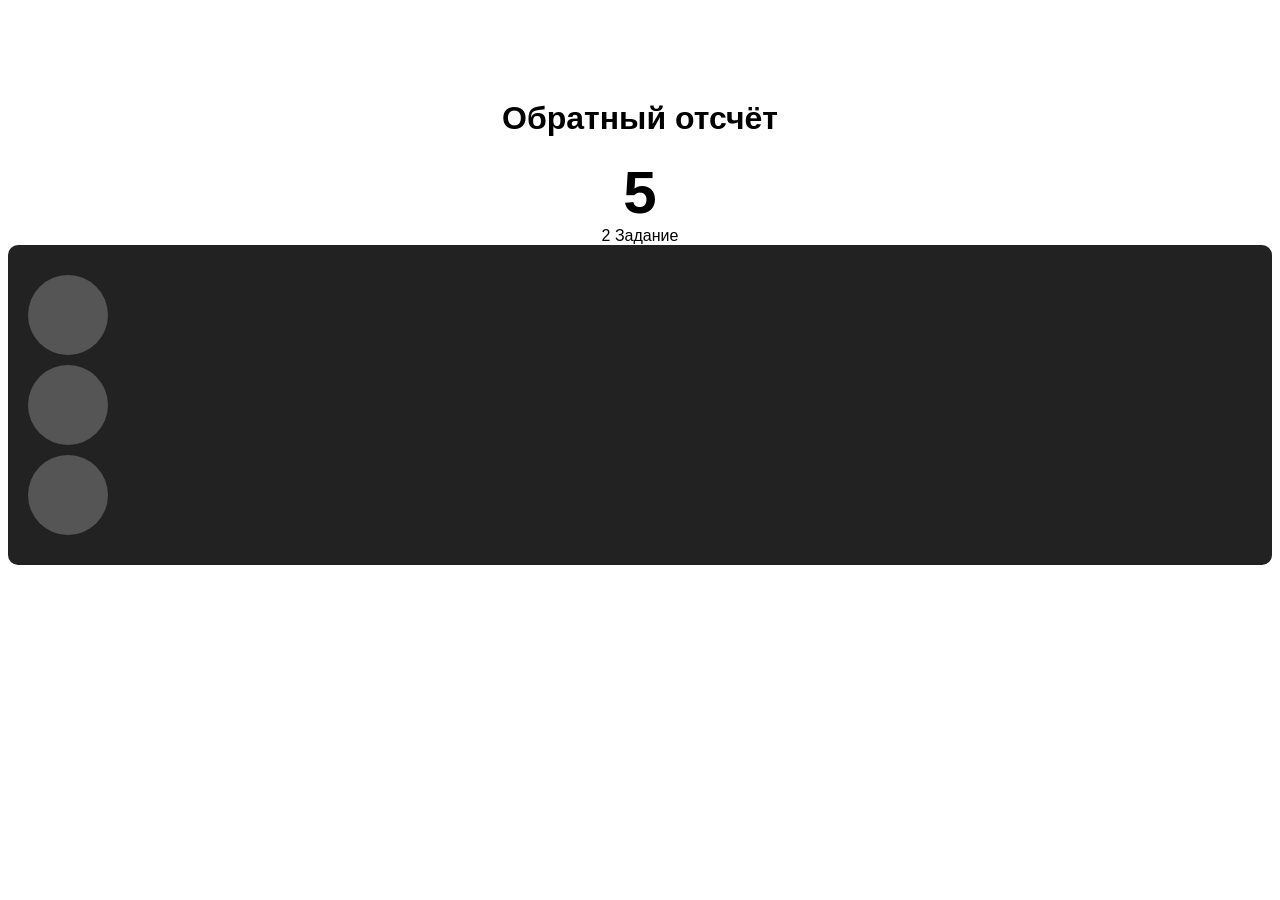
<file: 1. Асинхронное программирование в JS/index.html>
<!DOCTYPE html>
<html lang="ru">
<head>
    <meta charset="UTF-8">
    <title>Обратный отсчёт</title>
    <link rel="stylesheet" href="style.css">
</head>
<body>

    <h1>Обратный отсчёт</h1>
    <div id="countdown">5</div>

    <script src="script.js"></script>
</body>
</html>

2 Задание 

<!DOCTYPE html>
<html lang="ru">
<head>
    <meta charset="UTF-8">
    <title>Светофор</title>
    <link rel="stylesheet" href="style.css">
</head>
<body>

    <div class="traffic-light">
        <div class="light" id="red"></div>
        <div class="light" id="yellow"></div>
        <div class="light" id="green"></div>
    </div>

    <script src="script.js"></script>
</body>
</html>
</file>
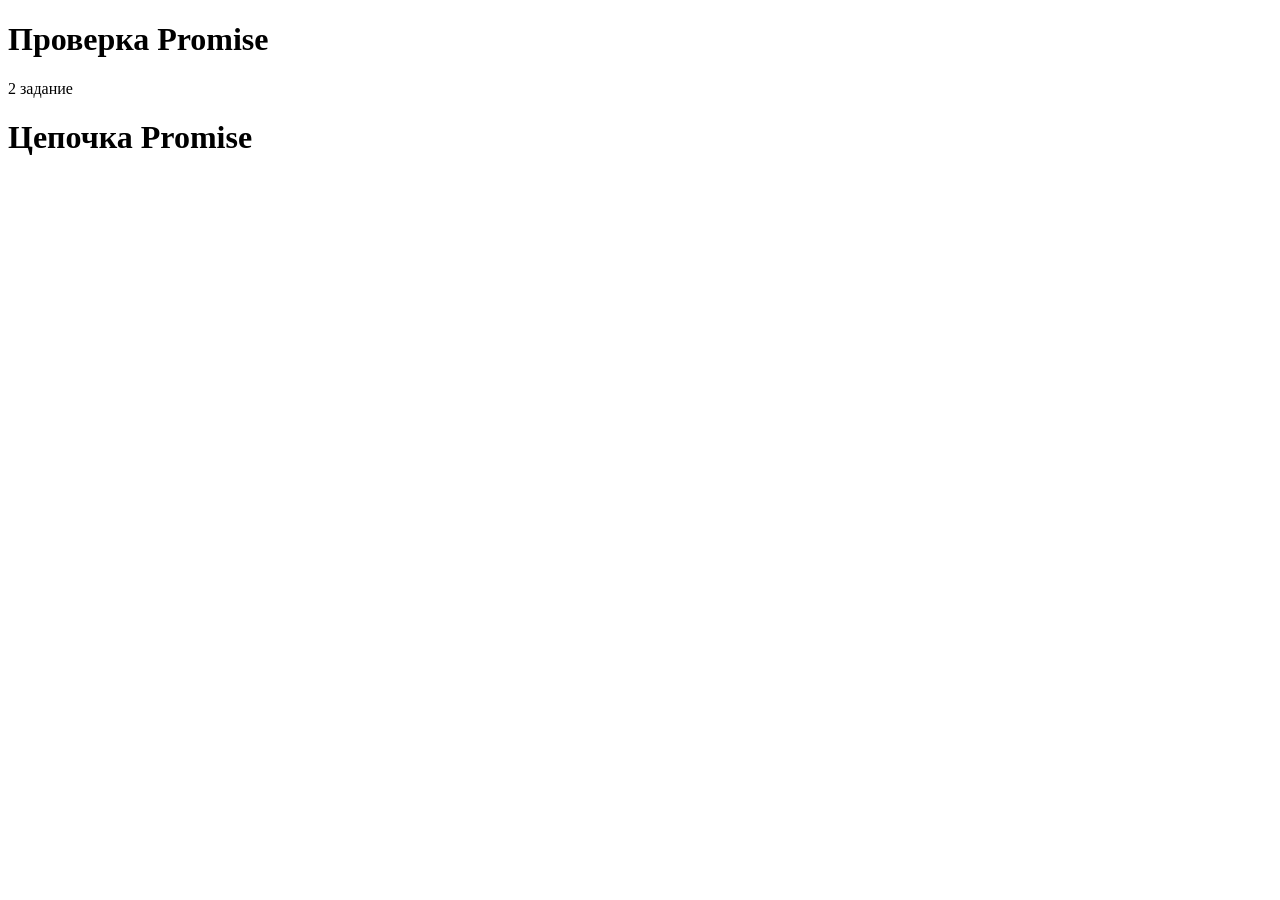
<file: 2. Промисы /index.html>
<!DOCTYPE html>
<html lang="ru">
<head>
    <meta charset="UTF-8">
    <title>Promise Delay</title>
</head>
<body>

    <h1>Проверка Promise</h1>

    <script src="script.js"></script>
</body>
</html>

2 задание

<!DOCTYPE html>
<html lang="ru">
<head>
    <meta charset="UTF-8">
    <title>Загрузка заказа</title>
</head>
<body>

    <h1>Цепочка Promise</h1>

    <script src="script.js"></script>
</body>
</html>
</file>
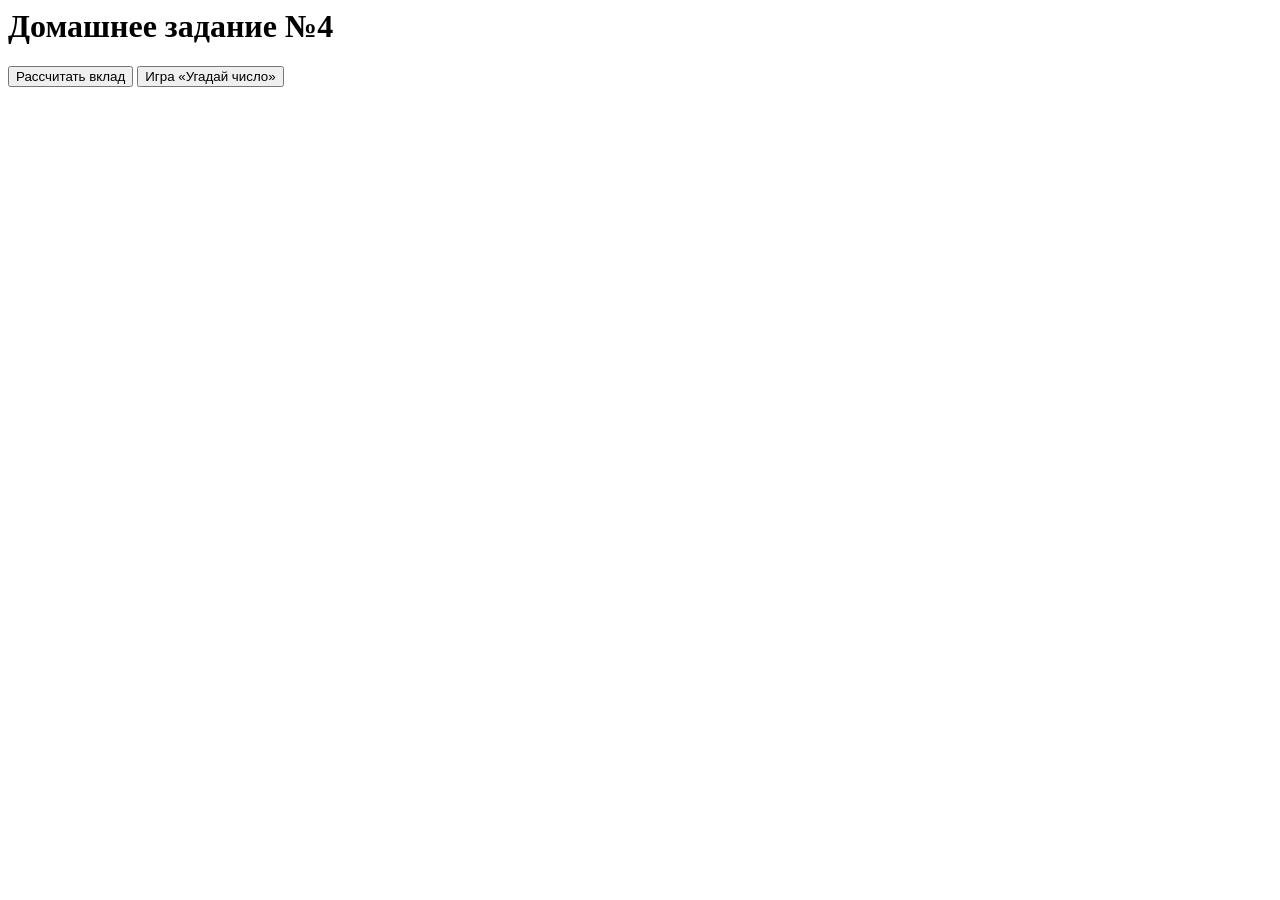
<file: ДЗ-4. Циклы, функции и область видимости/index.html>
<html lang="ru">
<head>
    <meta charset="UTF-8">
    <title>ДЗ-4. Циклы, функции и область видимости</title>
</head>
<body>

    <h1>Домашнее задание №4</h1>

    <button onclick="showDeposit()">
        Рассчитать вклад
    </button>

    <button onclick="guessGame()">
        Игра «Угадай число»
    </button>

    <script src="script.js"></script>

</body>
</html>
</file>
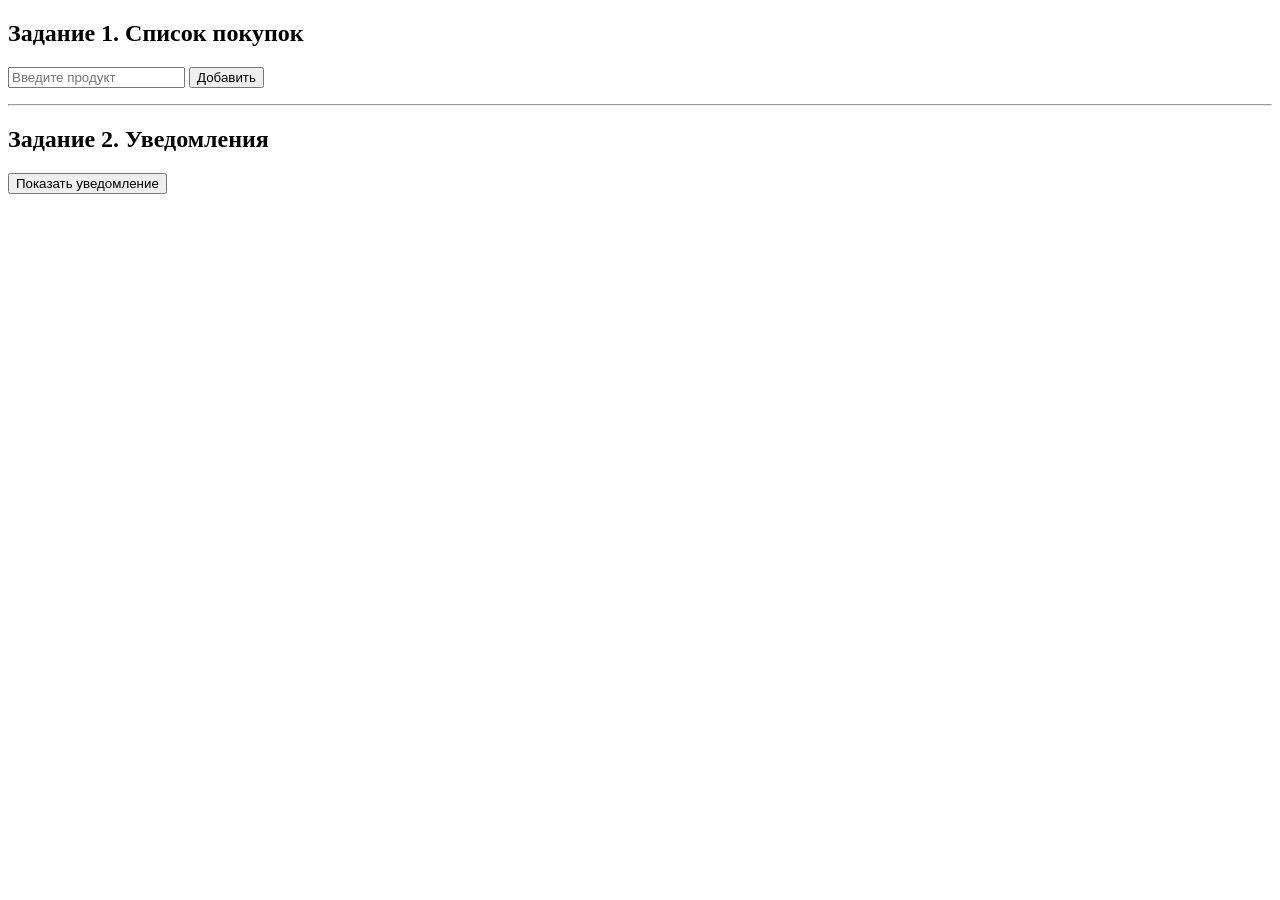
<file: ДЗ.10-Динамическое изменение DOM/index.html>
<!DOCTYPE html>
<html lang="ru">
<head>
    <meta charset="UTF-8">
    <title>ДЗ-10. Динамическое изменение DOM</title>
</head>
<body>

    <h2>Задание 1. Список покупок</h2>

    <input
        type="text"
        id="product-input"
        placeholder="Введите продукт"
    >

    <button id="add-product-btn">
        Добавить
    </button>

    <ul class="shopping-list"></ul>

    <hr>

    <h2>Задание 2. Уведомления</h2>

    <button id="show-notification-btn">
        Показать уведомление
    </button>

    <div id="notifications"></div>

    <script src="script.js"></script>

</body>
</html>
</file>
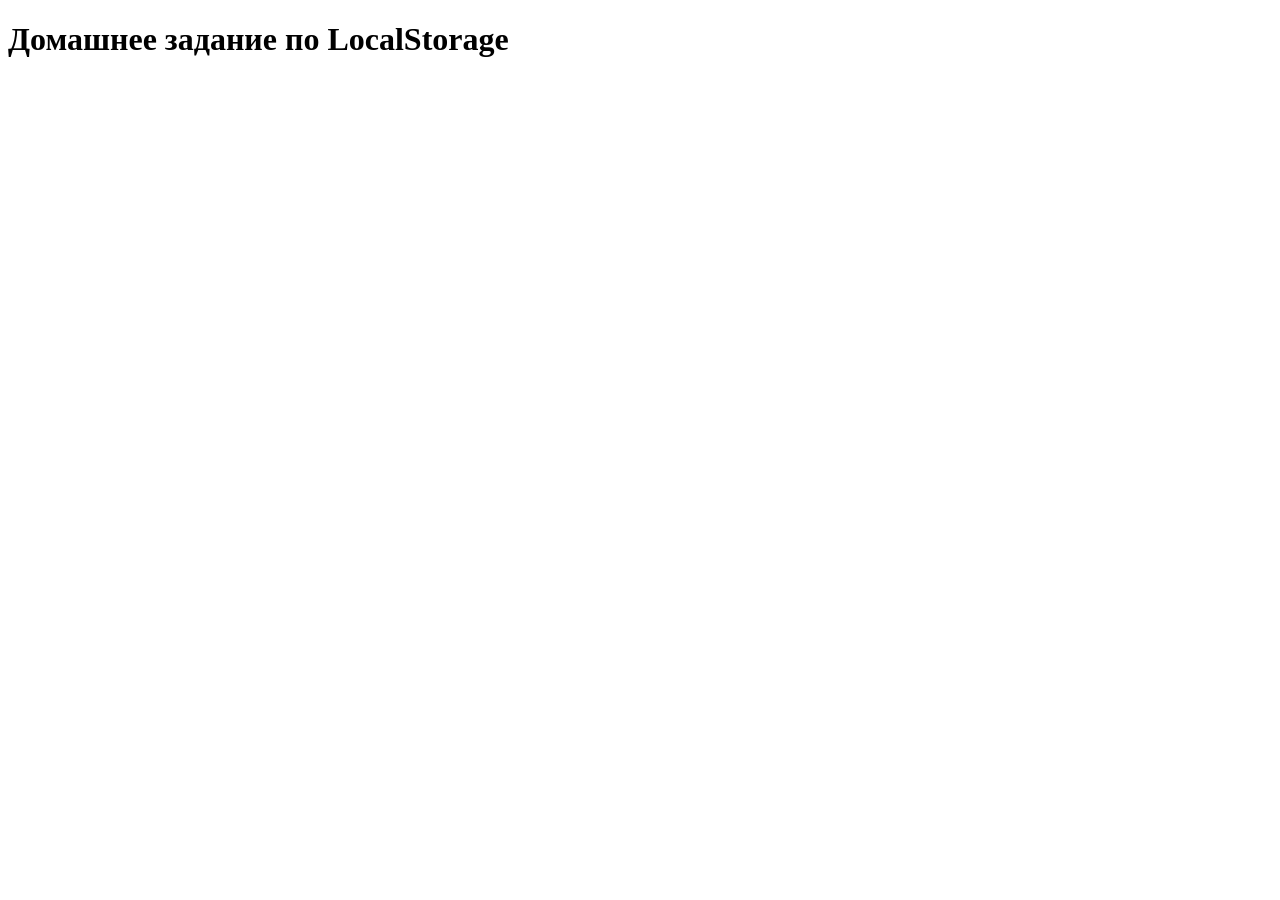
<file: ДЗ.11-Хранение данных в браузере/index.html>
<!DOCTYPE html>
<html lang="ru">
<head>
    <meta charset="UTF-8">
    <title>ДЗ-11. Хранение данных в браузере</title>
</head>
<body>

    <h1>Домашнее задание по LocalStorage</h1>

    <script src="script.js"></script>

</body>
</html>
</file>
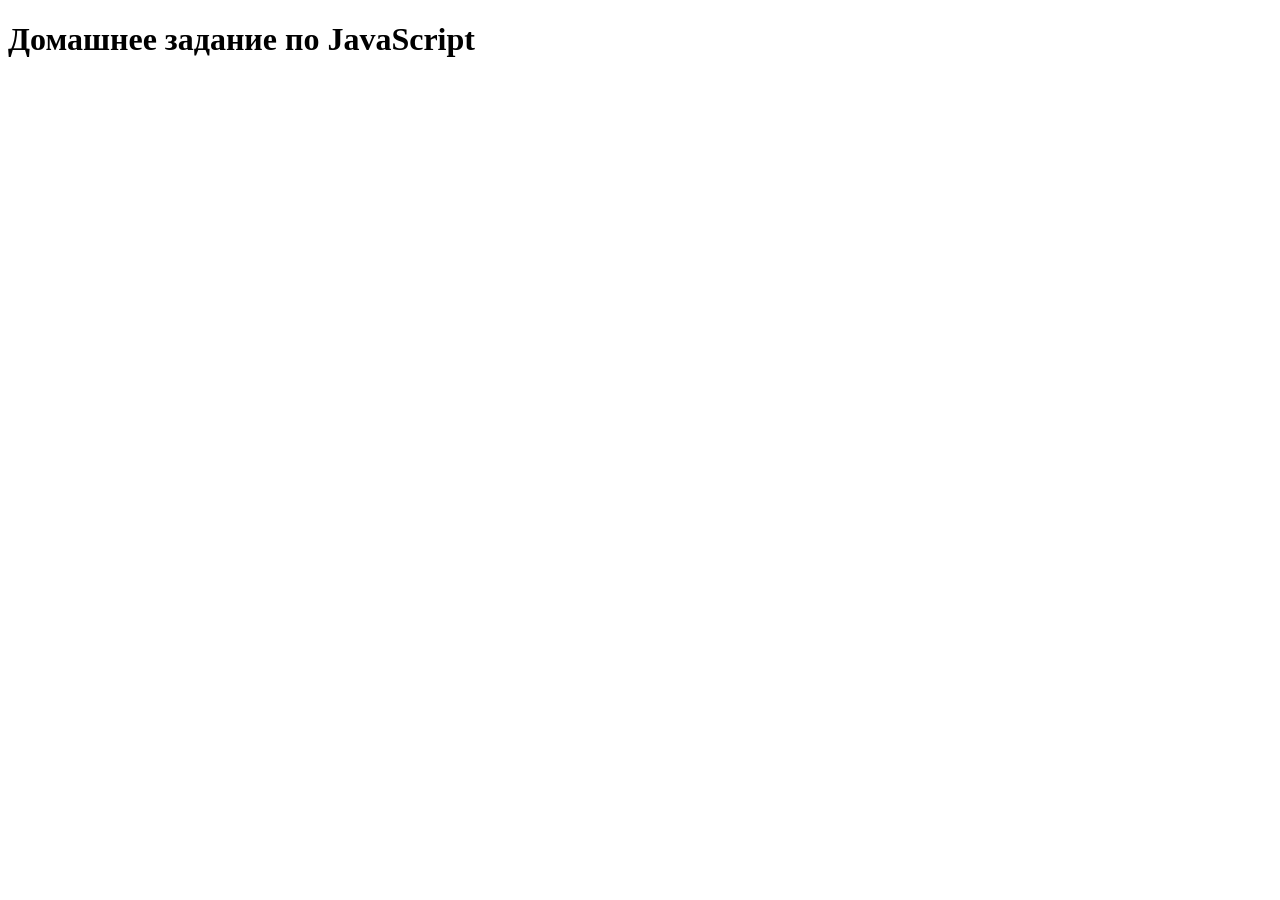
<file: ДЗ.2-Введение в Javascript/index.html>
<!DOCTYPE html>
<html lang="en">
<head>
    <meta charset="UTF-8">
    <meta name="viewport" content="width=device-width, initial-scale=1.0">
    <title>JavaScript Homework</title>
</head>
<body>
     <h1>Домашнее задание по JavaScript</h1>
<script src="script.js"></script>
</body>
</html>
</file>
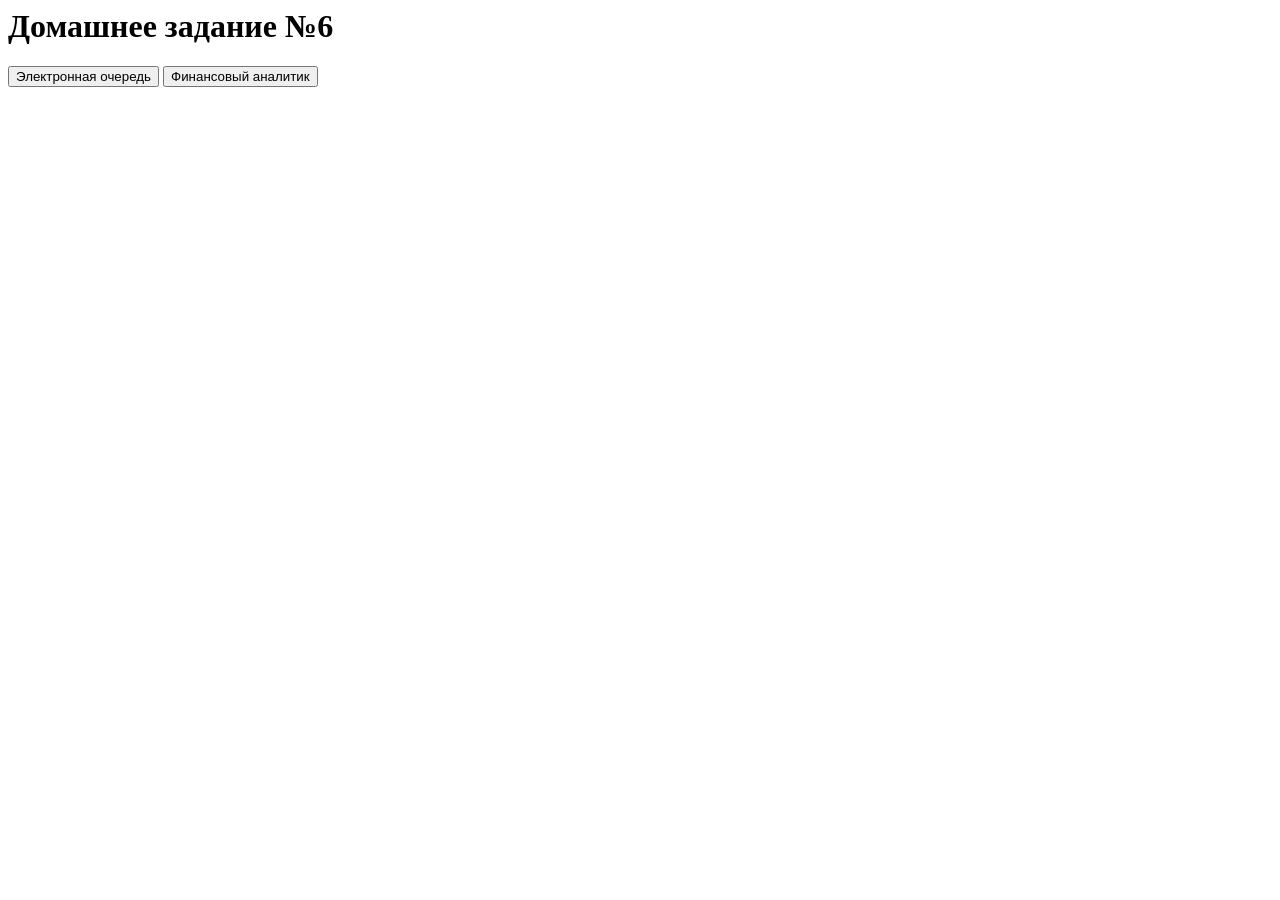
<file: ДЗ.6-Массивы в JavaScript/index.html>
<html lang="ru">
<head>
    <meta charset="UTF-8">
    <title>ДЗ-6. Массивы на JavaScript</title>
</head>
<body>

    <h1>Домашнее задание №6</h1>

    <button onclick="queueTask()">
        Электронная очередь
    </button>

    <button onclick="transactionsTask()">
        Финансовый аналитик
    </button>

    <script src="script.js"></script>

</body>
</html>
</file>
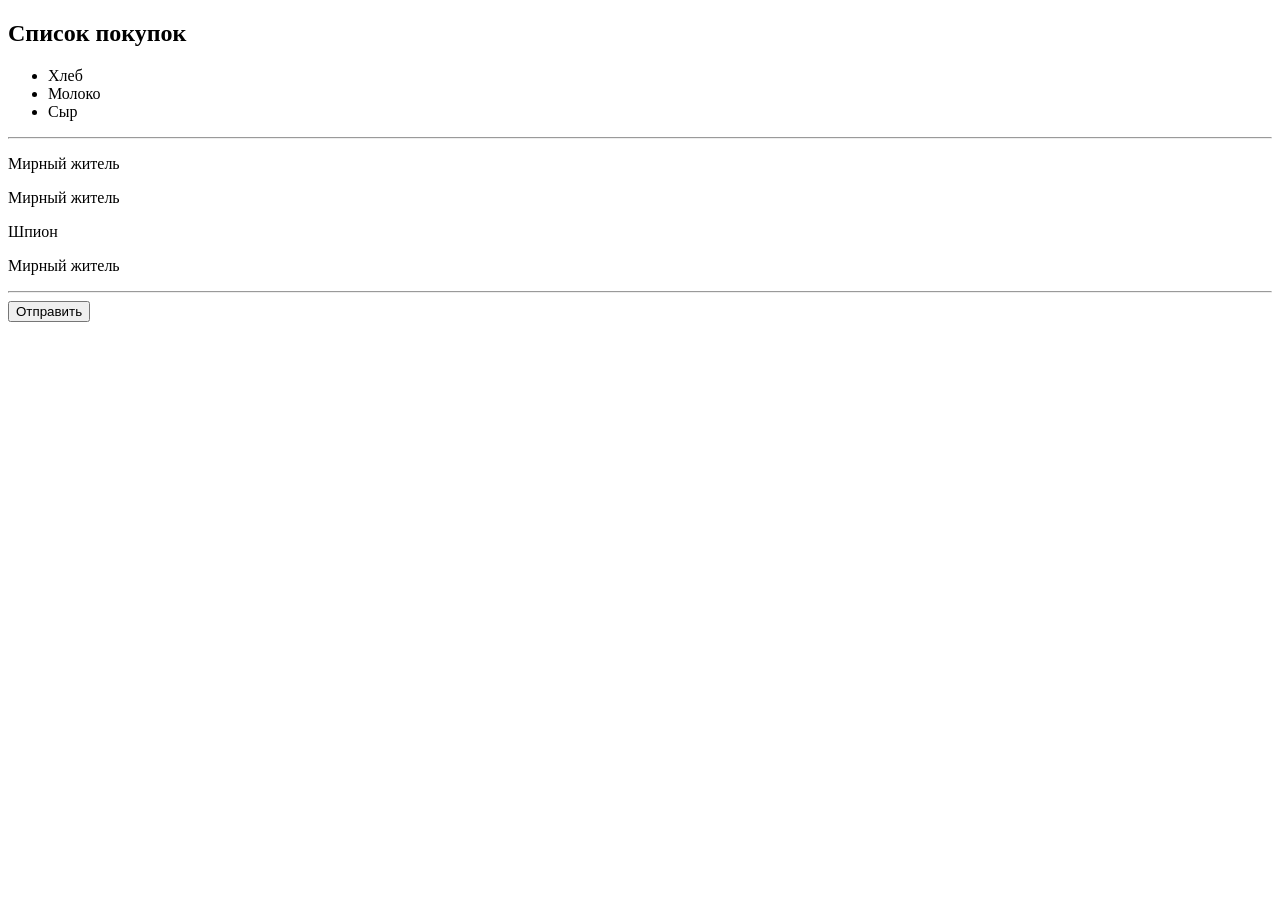
<file: ДЗ.8-DOM: доступ к элементам страницы/index.html>
<!DOCTYPE html>
<html lang="ru">
<head>
    <meta charset="UTF-8">
    <title>ДЗ-8. DOM-доступ к элементам</title>
</head>
<body>

    <!-- Задание 1 -->
    <h2>Список покупок</h2>

    <ul id="shopping-list">
        <li class="item">Хлеб</li>
        <li class="item">Молоко</li>
        <li class="item">Сыр</li>
    </ul>

    <hr>

    <!-- Задание 2 -->
    <div class="container">
        <p class="text">Мирный житель</p>
        <p class="text">Мирный житель</p>
        <p class="text secret">Шпион</p>
        <p class="text">Мирный житель</p>
    </div>

    <hr>

    <!-- Задание 3 -->
    <button id="submit-btn" class="btn primary">
        Отправить
    </button>

    <script src="script.js"></script>

</body>
</html>
</file>
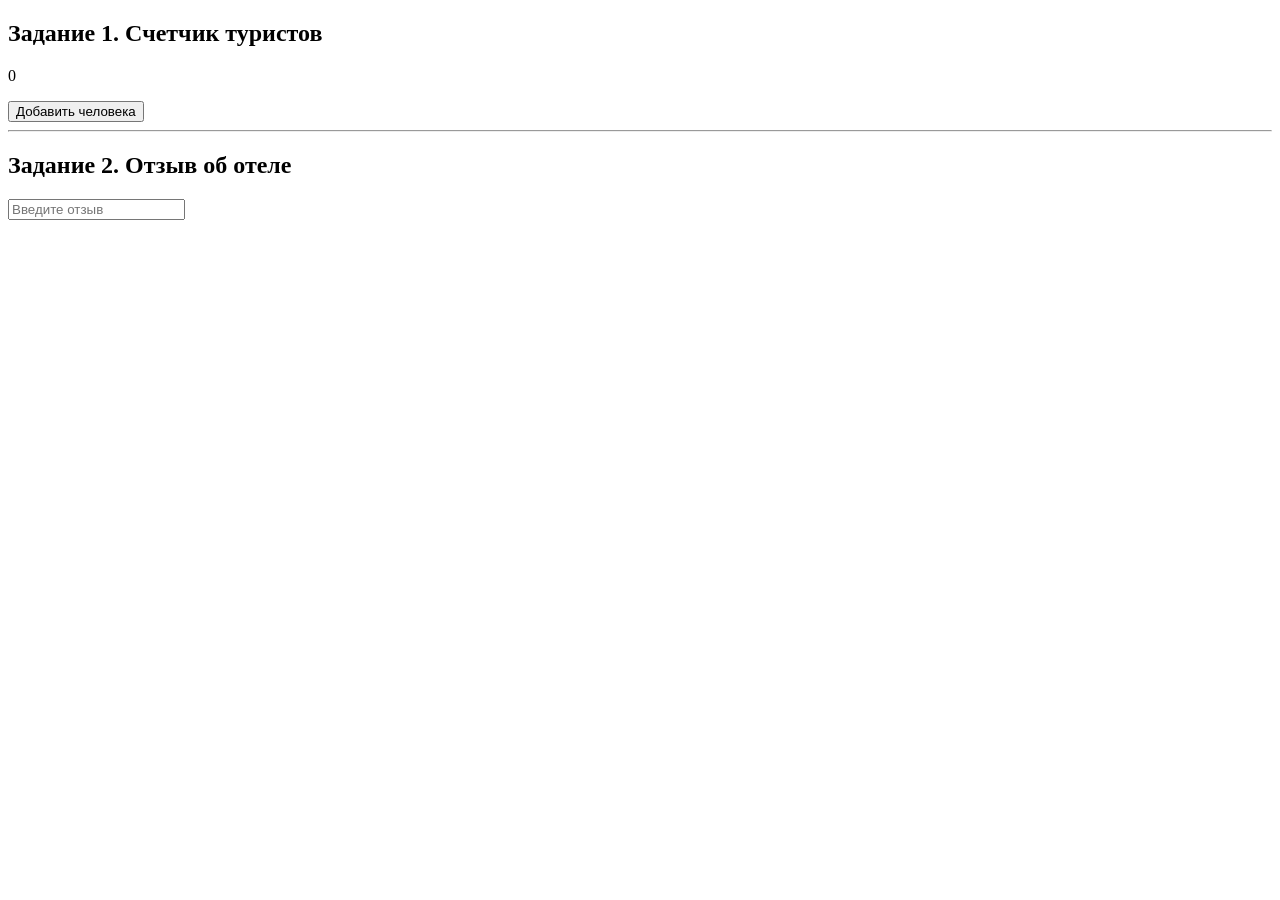
<file: ДЗ.9-События и обработчики в браузере/index.html>
<!DOCTYPE html>
<html lang="ru">
<head>
    <meta charset="UTF-8">
    <title>ДЗ-9. События и обработчики</title>
</head>
<body>

    <h2>Задание 1. Счетчик туристов</h2>

    <p id="counter">0</p>

    <button id="add-btn">
        Добавить человека
    </button>

    <hr>

    <h2>Задание 2. Отзыв об отеле</h2>

    <input
        type="text"
        id="review-input"
        placeholder="Введите отзыв"
    >

    <script src="script.js"></script>

</body>
</html>
</file>
<file: 1. Асинхронное программирование в JS/style.css>
body {
    font-family: Arial, sans-serif;
    text-align: center;
    margin-top: 100px;
}

#countdown {
    font-size: 60px;
    font-weight: bold;
}

2 задание

body {
    display: flex;
    justify-content: center;
    margin-top: 50px;
}

.traffic-light {
    background: #222;
    padding: 20px;
    border-radius: 10px;
}

.light {
    width: 80px;
    height: 80px;
    border-radius: 50%;
    background: #555;
    margin: 10px 0;
}

.active-red {
    background: red;
}

.active-yellow {
    background: yellow;
}

.active-green {
    background: lime;
}
</file>
